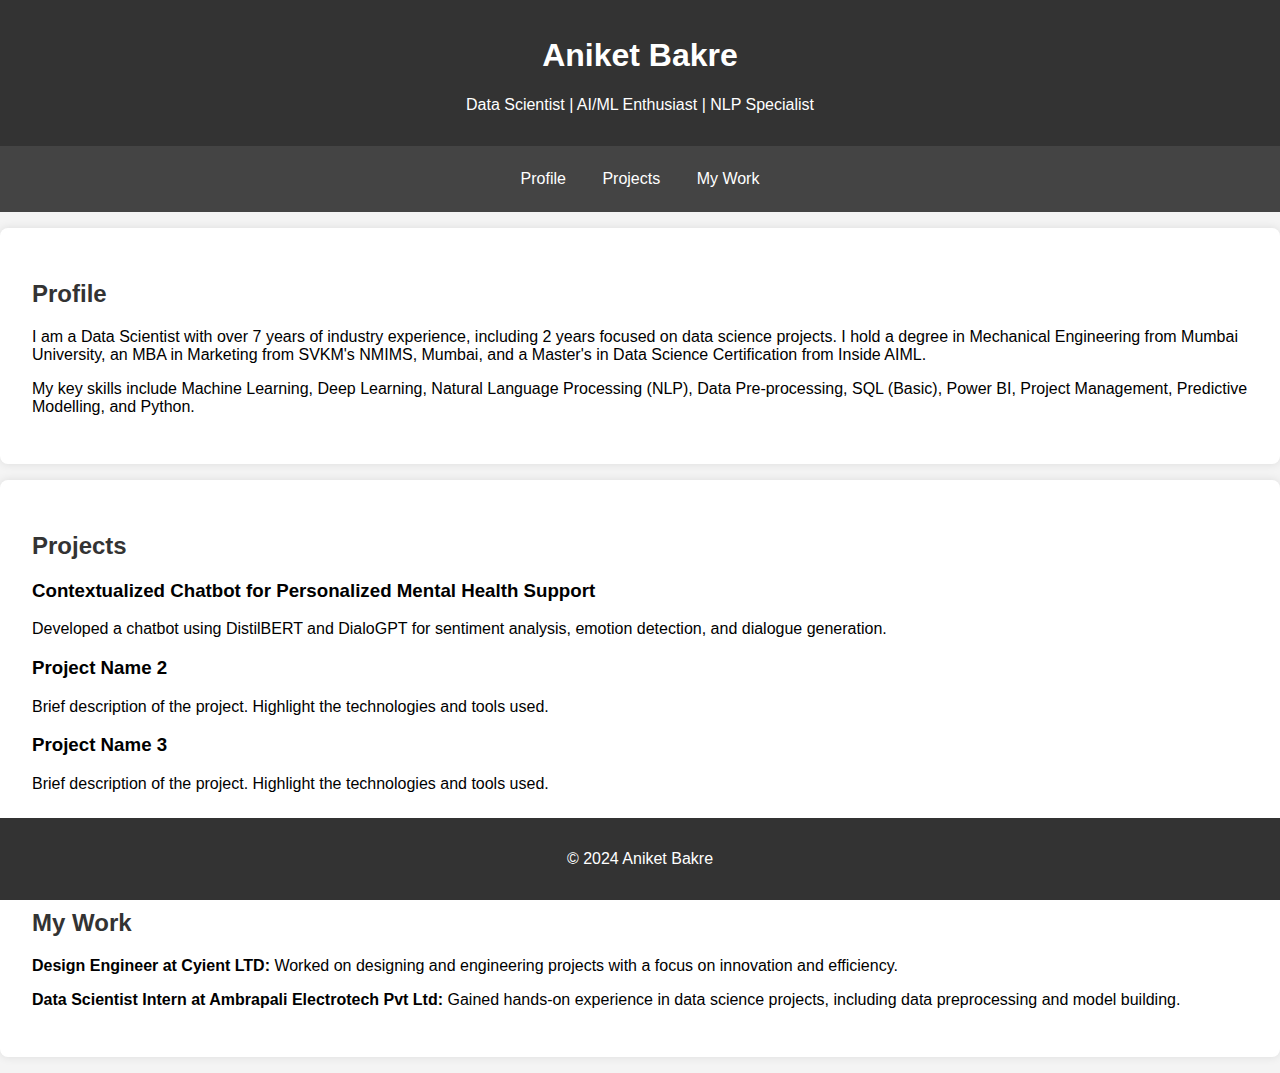
<file: Ref/index.html>
<!DOCTYPE html>
<html lang="en">
<head>
    <meta charset="UTF-8">
    <meta name="viewport" content="width=device-width, initial-scale=1.0">
    <title>Aniket Bakre - Data Scientist Portfolio</title>
    <link rel="stylesheet" href="styles.css">
</head>
<body>
    <header>
        <h1>Aniket Bakre</h1>
        <p>Data Scientist | AI/ML Enthusiast | NLP Specialist</p>
    </header>

    <nav>
        <ul>
            <li><a href="#profile">Profile</a></li>
            <li><a href="#projects">Projects</a></li>
            <li><a href="#work">My Work</a></li>
        </ul>
    </nav>

    <section id="profile">
        <h2>Profile</h2>
        <p>
            I am a Data Scientist with over 7 years of industry experience, including 2 years focused on data science projects. 
            I hold a degree in Mechanical Engineering from Mumbai University, an MBA in Marketing from SVKM's NMIMS, Mumbai, 
            and a Master's in Data Science Certification from Inside AIML.
        </p>
        <p>
            My key skills include Machine Learning, Deep Learning, Natural Language Processing (NLP), Data Pre-processing, 
            SQL (Basic), Power BI, Project Management, Predictive Modelling, and Python.
        </p>
    </section>

    <section id="projects">
        <h2>Projects</h2>
        <div class="project">
            <h3>Contextualized Chatbot for Personalized Mental Health Support</h3>
            <p>Developed a chatbot using DistilBERT and DialoGPT for sentiment analysis, emotion detection, and dialogue generation.</p>
        </div>
        <div class="project">
            <h3>Project Name 2</h3>
            <p>Brief description of the project. Highlight the technologies and tools used.</p>
        </div>
        <div class="project">
            <h3>Project Name 3</h3>
            <p>Brief description of the project. Highlight the technologies and tools used.</p>
        </div>
    </section>

    <section id="work">
        <h2>My Work</h2>
        <p>
            <strong>Design Engineer at Cyient LTD:</strong> Worked on designing and engineering projects with a focus on innovation and efficiency.
        </p>
        <p>
            <strong>Data Scientist Intern at Ambrapali Electrotech Pvt Ltd:</strong> Gained hands-on experience in data science projects, including data preprocessing and model building.
        </p>
    </section>

    <footer>
        <p>© 2024 Aniket Bakre</p>
    </footer>
</body>
</html>
</file>
<file: Ref/styles.css>
body {
    font-family: Arial, sans-serif;
    margin: 0;
    padding: 0;
    background-color: #f4f4f4;
}

header {
    background-color: #333;
    color: white;
    text-align: center;
    padding: 1em 0;
}

nav {
    background-color: #444;
    color: white;
    text-align: center;
    padding: 0.5em 0;
}

nav ul {
    list-style: none;
    padding: 0;
}

nav ul li {
    display: inline;
    margin: 0 1em;
}

nav ul li a {
    color: white;
    text-decoration: none;
}

section {
    padding: 2em;
    margin: 1em 0;
    background-color: white;
    border-radius: 8px;
    box-shadow: 0 0 10px rgba(0, 0, 0, 0.1);
}

h2 {
    color: #333;
}

.project {
    margin: 1em 0;
}

footer {
    background-color: #333;
    color: white;
    text-align: center;
    padding: 1em 0;
    position: fixed;
    bottom: 0;
    width: 100%;
}
</file>
